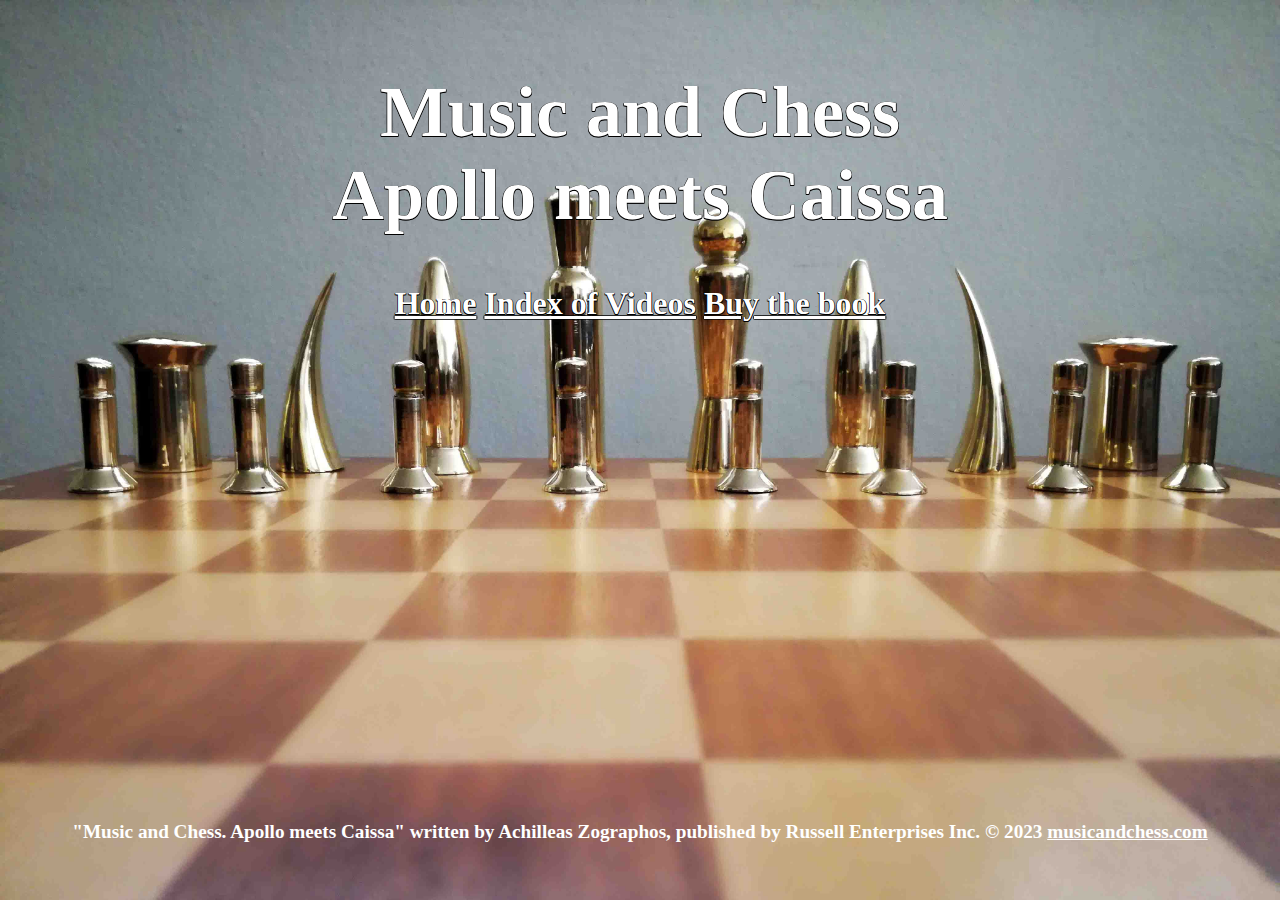
<file: index.html>
<!DOCTYPE html>
<html lang="en">
<head>
    <link rel="stylesheet" href="css/main.css">
    <meta charset="UTF-8">
    <meta name="viewport" content="width=device-width, initial-scale=1">
    <title>Music and Chess: Apollo meets Caissa</title>
</head>
<body>
<div class="body-container">
    <header class="header">
        <h1>
            Music and Chess <br/>
            Apollo meets Caissa
        </h1>
        <h3>
            <a href="index.html">Home</a>
            <a href="pages/index-of-videos.html">Index of Videos</a>
            <a href="https://www.amazon.com/Music-Chess-Apollo-Meets-Caissa/dp/1941270727">Buy the book</a>
        </h3>
    </header>
    <main>
    </main>
    <footer class="footer">
        <h5>"Music and Chess. Apollo meets Caissa" written by Achilleas Zographos, published by Russell Enterprises Inc. © 2023 <a href="https://musicandchess.com" target="_blank">musicandchess.com</a></h5>
    </footer>
</div>
</body>
</html>
</file>
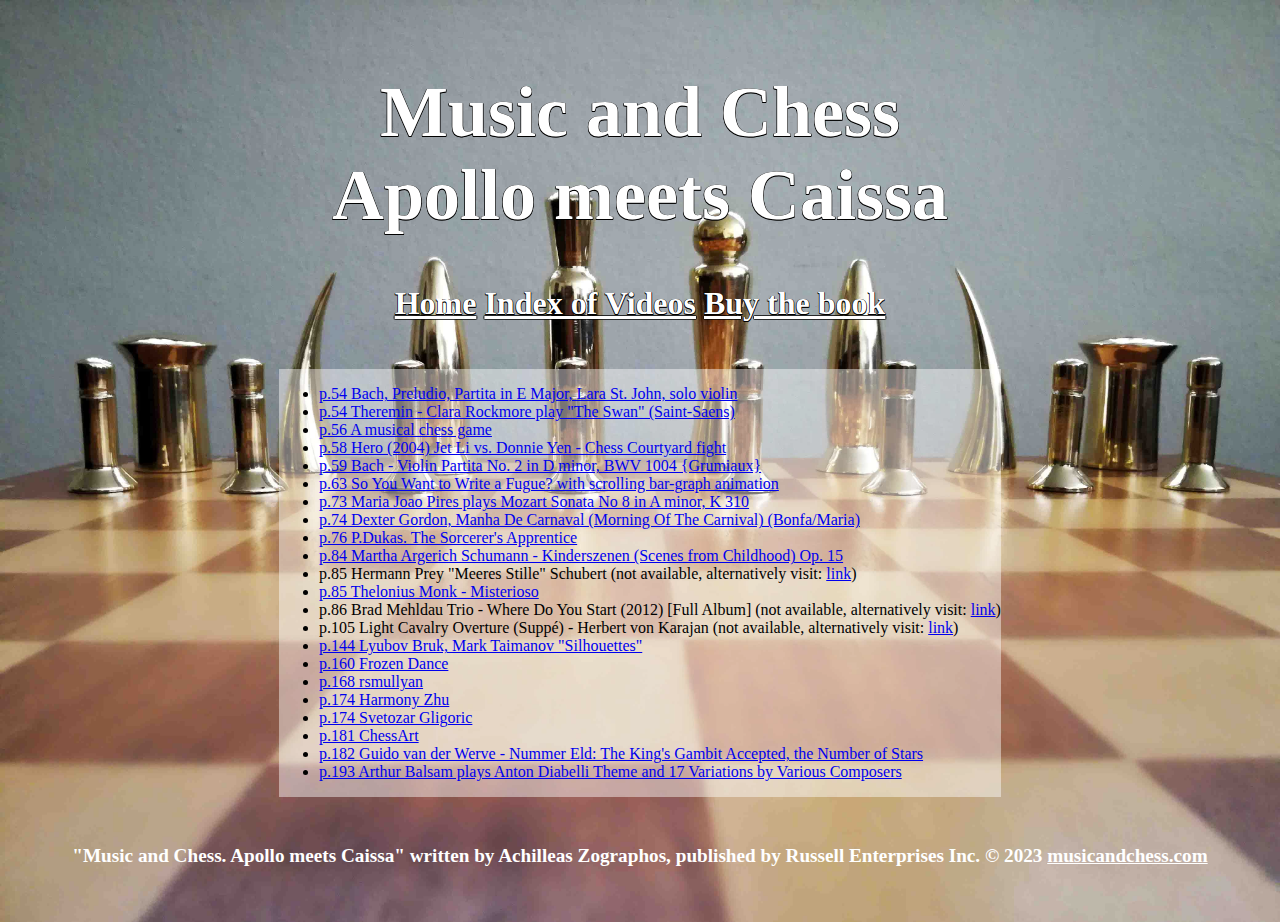
<file: pages/index-of-videos.html>
<!DOCTYPE html>
<html lang="en">
<head>
    <link rel="stylesheet" href="../css/main.css">
    <meta charset="UTF-8">
    <meta name="viewport" content="width=device-width, initial-scale=1">
    <title>Index of Videos</title>
</head>
<body>
    <div class="body-container">
        <header class="header">
            <h1>
                Music and Chess <br/>
                Apollo meets Caissa
            </h1>
            <h3>
                <a href="../index.html">Home</a>
                <a href="index-of-videos.html">Index of Videos</a>
                <a href="https://www.amazon.com/Music-Chess-Apollo-Meets-Caissa/dp/1941270727">Buy the book</a>
            </h3>
        </header>
        <main>
            <div class="centerWithFlex">
                <div style="background-color: rgba(255,255,255,0.45);">
                    <ul>
                        <li><a data-name="https://www.youtube.com/watch?v=uoqFH-i7jYY" href="https://www.youtube.com/watch?v=uoqFH-i7jYY" target="_blank">p.54 Bach, Preludio, Partita in E Major, Lara St. John, solo violin</a></li>
                        <li><a data-name="https://www.youtube.com/watch?v=pSzTPGlNa5U" href="https://www.youtube.com/watch?v=pSzTPGlNa5U" target="_blank">p.54 Theremin - Clara Rockmore play "The Swan" (Saint-Saens)</a></li>
                        <li><a data-name="https://www.youtube.com/watch?v=Rshhmb6JUuw" href="https://www.youtube.com/watch?v=Rshhmb6JUuw">p.56 A musical chess game</a></li>
                        <li><a data-name="https://www.youtube.com/watch?v=AeeoEpmyb2Y" href="https://www.youtube.com/watch?v=AeeoEpmyb2Y" target="_blank">p.58 Hero (2004) Jet Li vs. Donnie Yen - Chess Courtyard fight</a></li>
                        <li><a data-name="https://www.youtube.com/watch?v=lpe7thXd69E" href="https://www.youtube.com/watch?v=lpe7thXd69E" target="_blank">p.59 Bach - Violin Partita No. 2 in D minor, BWV 1004 {Grumiaux}</a></li>
                        <li><a data-name="https://www.youtube.com/watch?v=U85-4EYgZk4" href="https://www.youtube.com/watch?v=U85-4EYgZk4" target="_blank">p.63 So You Want to Write a Fugue? with scrolling bar-graph animation</a></li>
                        <li><a data-name="https://www.youtube.com/watch?v=AkMA-Wt7mkY" href="https://www.youtube.com/watch?v=AkMA-Wt7mkY" target="_blank">p.73 Maria Joao Pires plays Mozart Sonata No 8 in A minor, K 310</a></li>
                        <li><a data-name="https://www.youtube.com/watch?v=Bhk3TbNyq0A" href="https://www.youtube.com/watch?v=Bhk3TbNyq0A" target="_blank">p.74 Dexter Gordon, Manha De Carnaval (Morning Of The Carnival) (Bonfa/Maria)</a></li>
                        <li><a data-name="https://www.youtube.com/watch?v=U4yH4B9deok" href="https://www.youtube.com/watch?v=U4yH4B9deok" target="_blank">p.76 P.Dukas. The Sorcerer's Apprentice</a></li>
                        <li><a data-name="https://www.youtube.com/watch?v=NdqBfMb3pX0" href="https://www.youtube.com/watch?v=NdqBfMb3pX0" target="_blank">p.84 Martha Argerich Schumann - Kinderszenen (Scenes from Childhood) Op. 15</a></li>
                        <li>p.85 Hermann Prey "Meeres Stille" Schubert (not available, alternatively visit: <a data-name="https://www.youtube.com/watch?v=rMmWK56A6qY" href="https://www.youtube.com/watch?v=rMmWK56A6qY" target="_blank">link</a>)</li>
                        <li><a data-name="https://www.youtube.com/watch?v=7te1syRAYO0" href="https://www.youtube.com/watch?v=7te1syRAYO0" target="_blank">p.85 Thelonius Monk - Misterioso</a></li>
                        <li>p.86 Brad Mehldau Trio - Where Do You Start (2012) [Full Album] (not available, alternatively visit: <a data-name="https://www.youtube.com/watch?v=3udQCpHFjGk" href="https://www.youtube.com/watch?v=3udQCpHFjGk" target="_blank">link</a>)</li>
                        <li>p.105 Light Cavalry Overture (Suppé) - Herbert von Karajan (not available, alternatively visit: <a data-name="https://www.youtube.com/watch?v=MhWRmtsPCdM" href="https://www.youtube.com/watch?v=MhWRmtsPCdM" target="_blank">link</a>)</li>
                        <li><a data-name="https://www.youtube.com/watch?v=5sIj_6eyAoQ" href="https://www.youtube.com/watch?v=5sIj_6eyAoQ" target="_blank">p.144 Lyubov Bruk, Mark Taimanov "Silhouettes"</a></li>
                        <li><a data-name="https://www.youtube.com/watch?v=N-g8ZH1KrRU" href="https://www.youtube.com/watch?v=N-g8ZH1KrRU" target="_blank">p.160 Frozen Dance</a></li>
                        <li><a data-name="https://www.youtube.com/channel/UCT6xbxc2vdOzYn4M86w3qFQ" href="https://www.youtube.com/channel/UCT6xbxc2vdOzYn4M86w3qFQ" target="_blank">p.168 rsmullyan</a></li>
                        <li><a data-name="https://www.youtube.com/channel/UC6oL5hyz8lhFcSnYT-1uzgw" href="https://www.youtube.com/channel/UC6oL5hyz8lhFcSnYT-1uzgw" target="_blank">p.174 Harmony Zhu</a></li>
                        <li><a data-name="https://www.youtube.com/channel/UCcDY2BTBq13ISd_yxUwFwTA" href="https://www.youtube.com/channel/UCcDY2BTBq13ISd_yxUwFwTA" target="_blank">p.174 Svetozar Gligoric</a></li>
                        <li><a data-name="https://www.youtube.com/playlist?list=UU4Clvx6L1wL-WbugNsVPaOg" href="https://www.youtube.com/playlist?list=UU4Clvx6L1wL-WbugNsVPaOg" target="_blank">p.181 ChessArt</a></li>
                        <li><a data-name="https://www.youtube.com/watch?v=8xVb7Cwu-ds" href="https://www.youtube.com/watch?v=8xVb7Cwu-ds" target="_blank">p.182 Guido van der Werve - Nummer Eld: The King's Gambit Accepted, the Number of Stars</a></li>
                        <li><a data-name="https://www.youtube.com/watch?v=ILzHW8yJMso" href="https://www.youtube.com/watch?v=ILzHW8yJMso" target="_blank">p.193 Arthur Balsam plays Anton Diabelli Theme and 17 Variations by Various Composers</a></li>
                    </ul>
                </div>
            </div>
        </main>
        <footer class="footer">
            <h5>"Music and Chess. Apollo meets Caissa" written by Achilleas Zographos, published by Russell Enterprises Inc. © 2023 <a href="https://musicandchess.com" target="_blank">musicandchess.com</a></h5>
        </footer>
    </div>
</body>
</html>
</file>
<file: css/main.css>
main {
    flex: 1;
}
body {
    background-image: url('../resources/chess-pieces.jpg');
    background-repeat: no-repeat;
    background-attachment: fixed;
    background-size: cover;
}
header a, footer a {
    color: white;
}
h1{font-size:4.5em;}
h3{font-size:2em;}
h5{font-size:1.2em;}
p, h1, h3 {
    text-shadow:
            -0.5px -0.5px 0 #000,
            0.5px -0.5px 0 #000,
            -0.5px 0.5px 0 #000,
            0.5px 0.5px 0 #000;
}

.body-container {
    display: flex;
    flex-direction: column;
    min-height: 98vh;
}
.header, .footer {
    color: white;
    text-align: center;
    padding: 15px;

}
.centerWithFlex {
    display: flex;
    justify-content: center;
    align-items: center;
}
</file>
